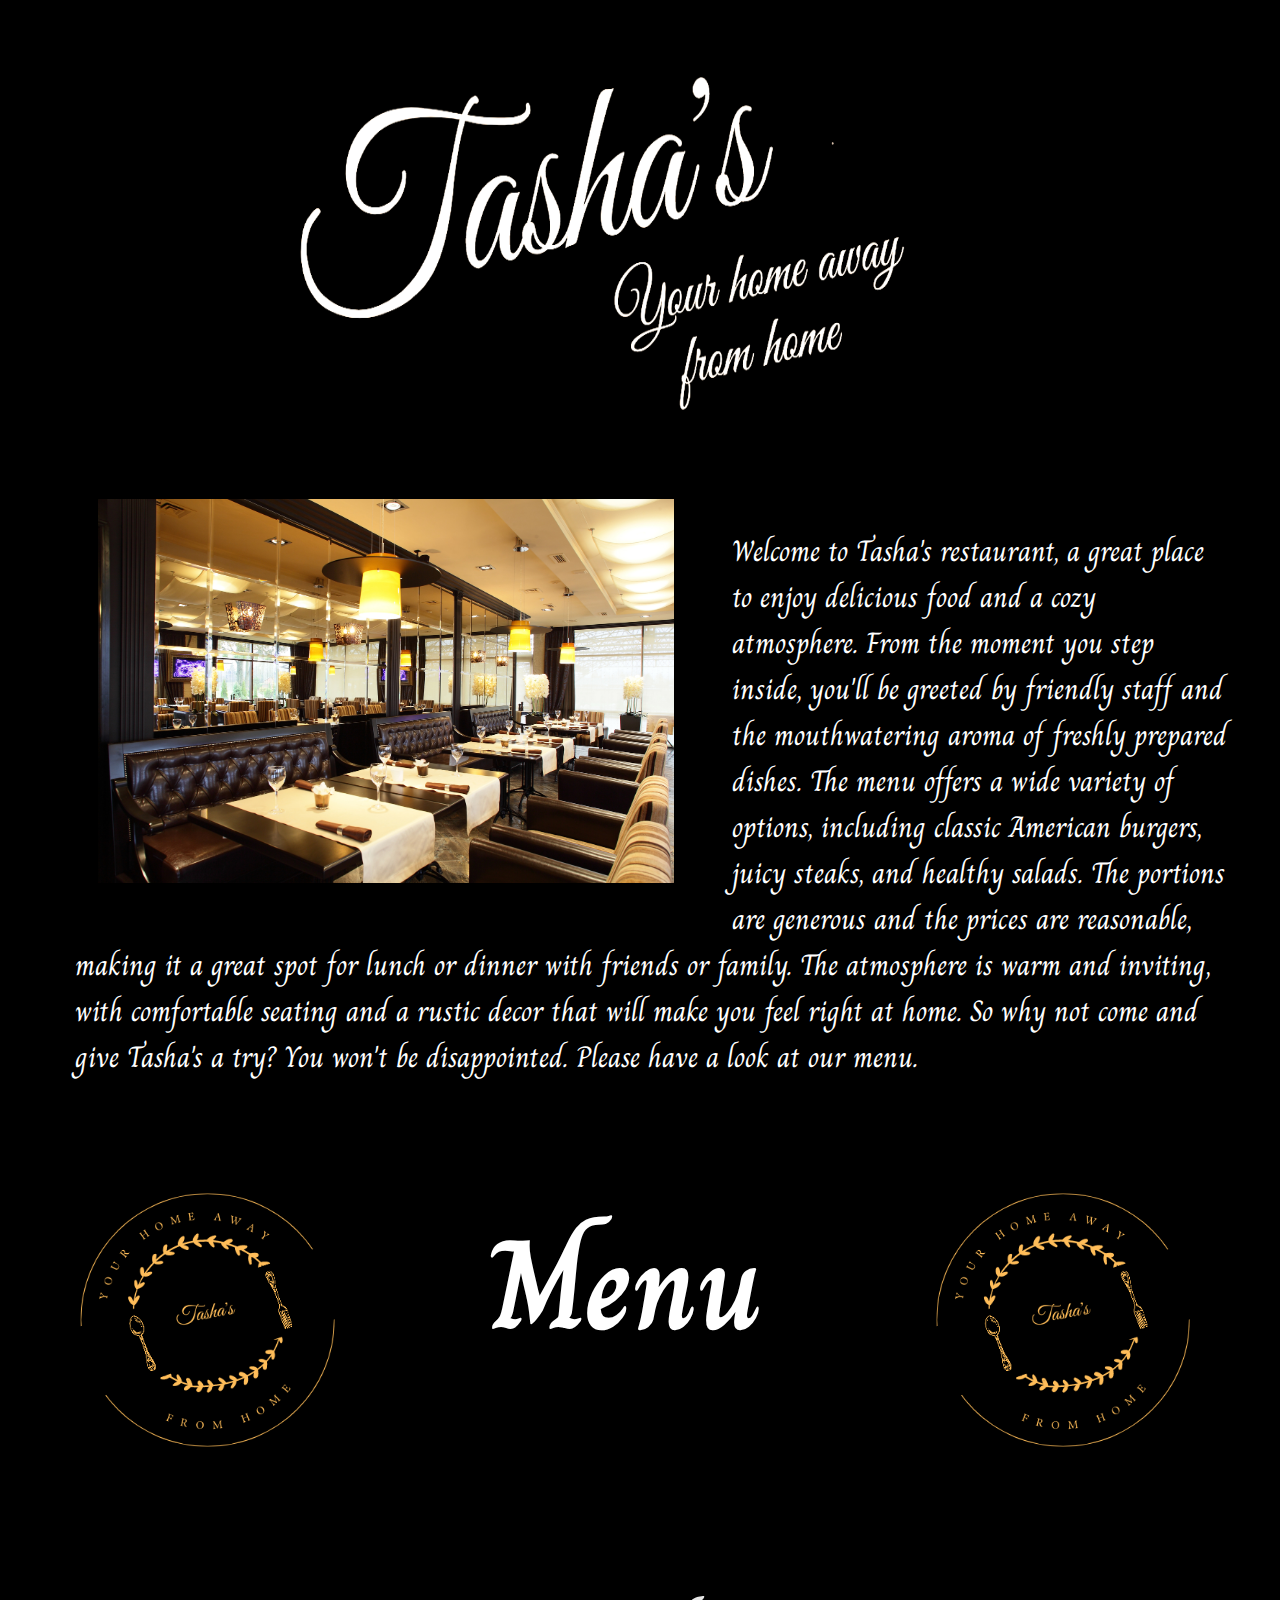
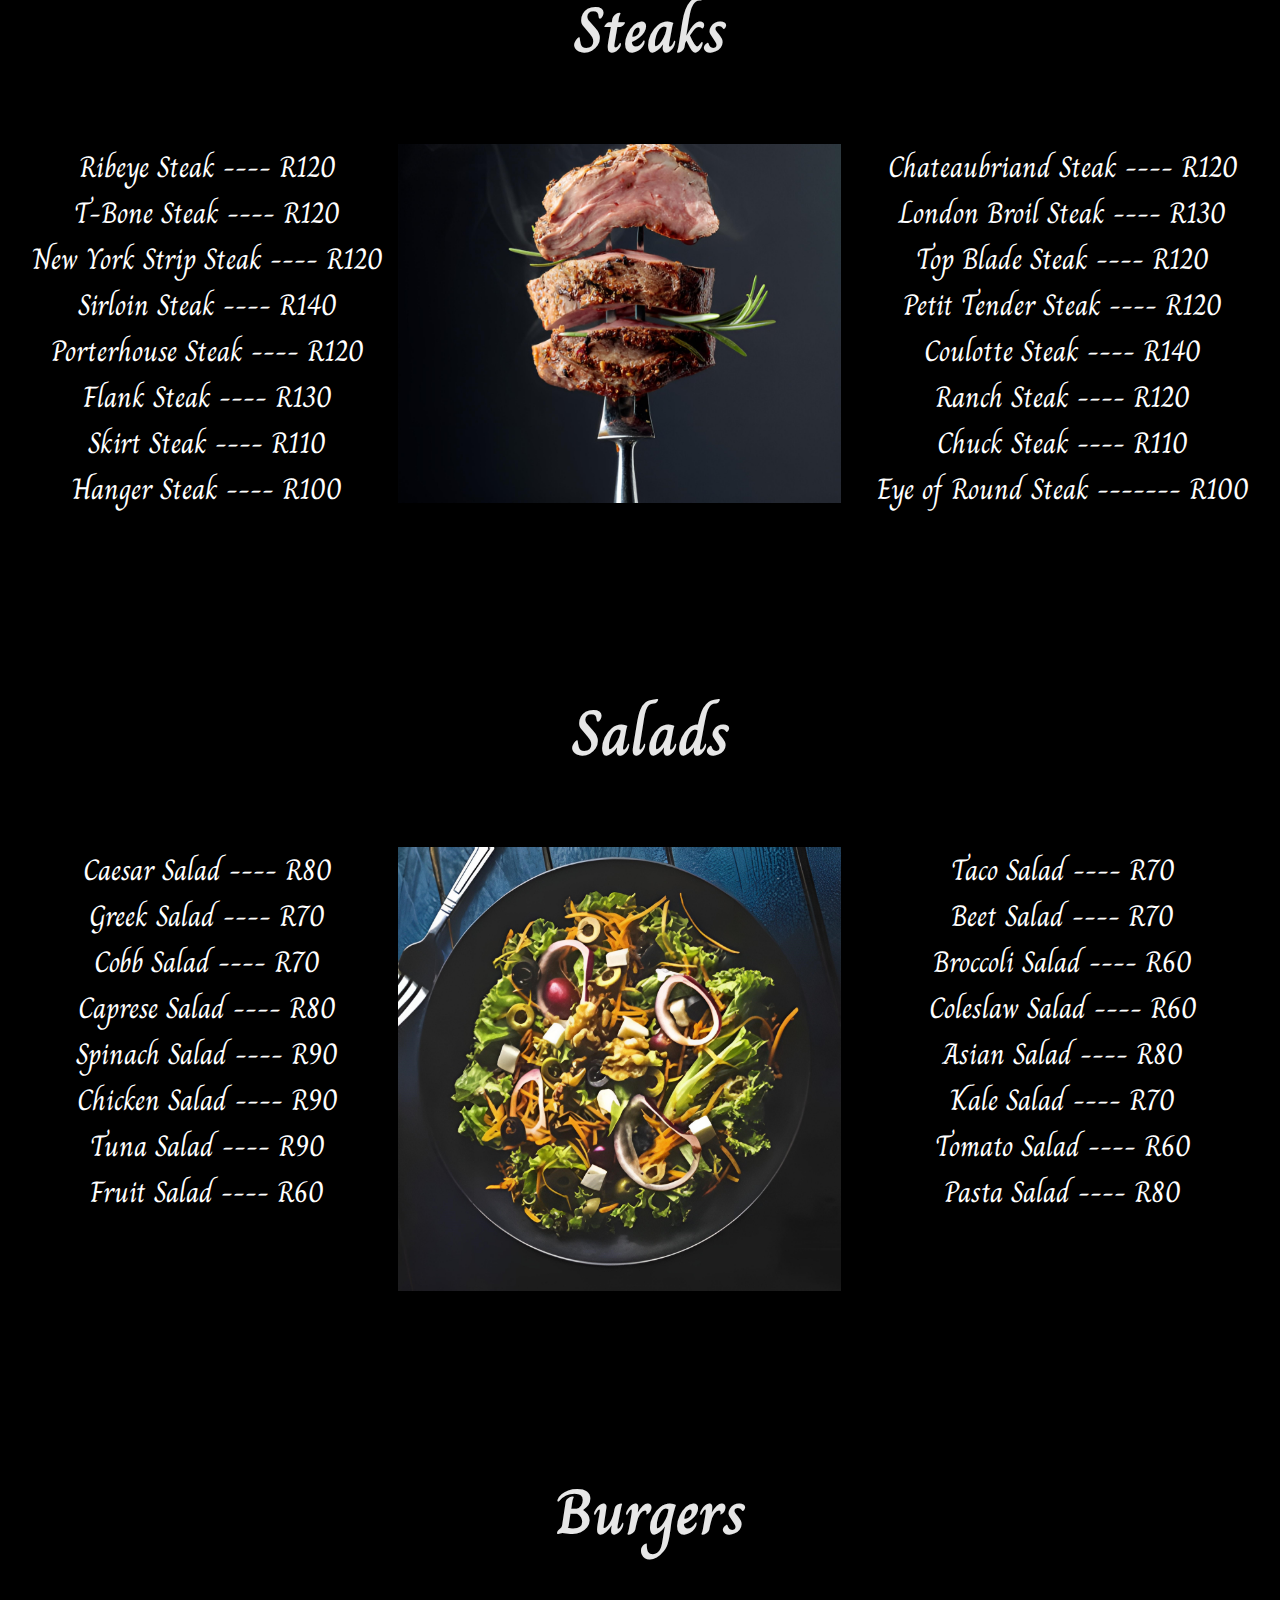
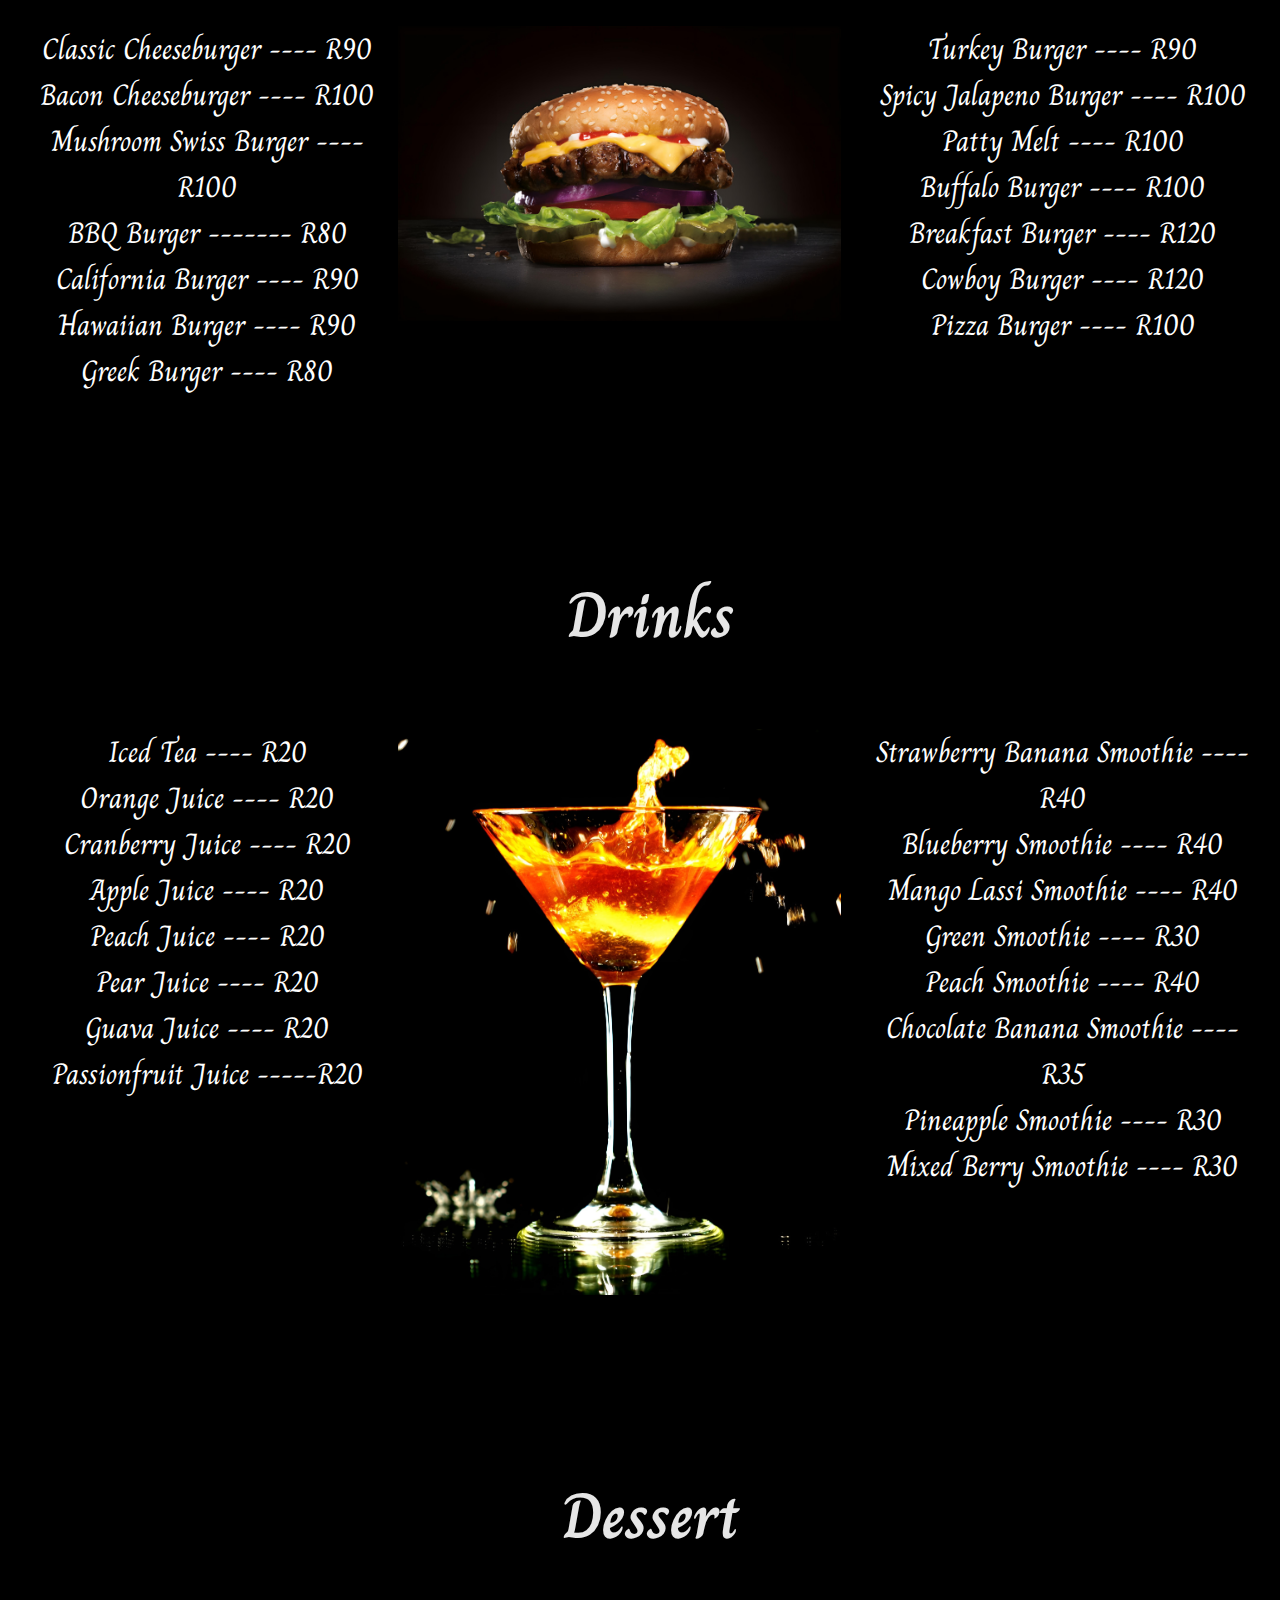
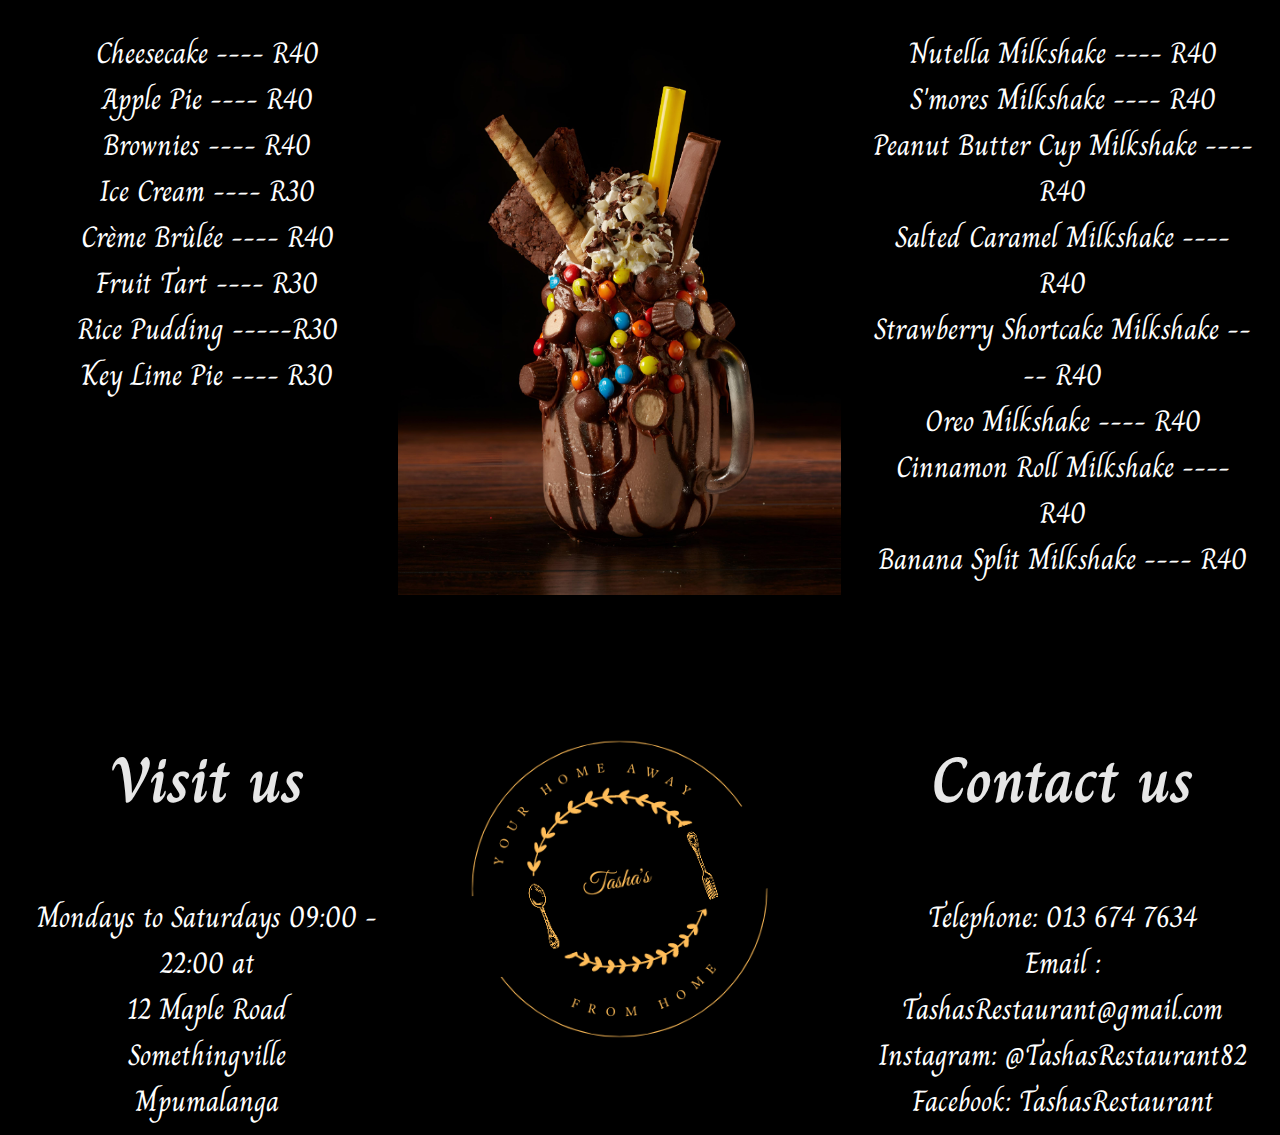
<file: index.html>
<!DOCTYPE html>
<html lang="en">
<head>

    <meta charset="UTF-8">
    <meta http-equiv="X-UA-Compatible" content="IE=edge">
    <meta name="viewport" content="width=device-width, initial-scale=1.0">
    <title>Tasha's Restauarant</title>
    <link rel="stylesheet" type="text/css" href="tr.css">
    <link rel="preconnect" href="https://fonts.googleapis.com">
    <link rel="preconnect" href="https://fonts.gstatic.com" crossorigin>
    <link href="https://fonts.googleapis.com/css2?family=Charm&display=swap" rel="stylesheet">
    

<body>
    
        

    <img src="./images/name3.png"   id="name">
         
    
    <div class="outer-intro">
        <br>
    <div class="intro" > 
        <img src="./images/venue.jpg"    class="venue">
        
        <div class="intropar"  >
        <p>Welcome to Tasha's restaurant,  a great place to enjoy delicious food and a cozy atmosphere. From the moment you step inside, you'll be greeted by friendly staff and the mouthwatering aroma of freshly prepared dishes. The menu offers a wide variety of options, including classic American burgers, juicy steaks, and healthy salads. The portions are generous and the prices are reasonable, making it a great spot for lunch or dinner with friends or family.
         The atmosphere is warm and inviting, with comfortable seating and a rustic decor that will make you feel right at home. So why not come and give Tasha's a try? You won't be disappointed. Please have a look at our menu.
        </p>
        </div>
         
        </div>
        </div>


    <div  class="outer-menu" >
      
         <div class="menu" >
        <img src="./images/logo.png"     class="logo1">
        
        <div   class="menuheading" ><h1>Menu</h1></div>

        <img src="./images/logo.png"  class="logo2">
    
         </div>
    </div>


    <h3>Steaks</h3>
    <div class="outer-steaks">
    <div class="steaks"    >

        <div    class="steak1" >

Ribeye Steak ---- R120<br>
T-Bone Steak ---- R120<br>
New York Strip Steak ---- R120<br>
Sirloin Steak ---- R140<br>
Porterhouse Steak ---- R120<br>
Flank Steak ---- R130<br>
Skirt Steak ---- R110<br>
Hanger Steak ---- R100<br>

          </div>

    <img src="./images/steak.jpg"  class="image"    >

            <div class="steak2"  >
           
            Chateaubriand Steak ---- R120<br>
London Broil Steak ---- R130<br>
Top Blade Steak ---- R120<br>
Petit Tender Steak ---- R120<br>
Coulotte Steak ---- R140<br>
Ranch Steak ---- R120<br>
Chuck Steak ---- R110<br>

Eye of Round Steak ------- R100</div>




    </div>
    </div>

    <br><br><br><br><br><br>

    <h3>Salads</h3>

    <div class="outer-salads">

    <div class="salads"    style="clear: left;  ">

        
        
        <div    class="salad1">
            
            Caesar Salad ---- R80<br>
Greek Salad ---- R70<br>
Cobb Salad ---- R70<br>
Caprese Salad ---- R80<br>
Spinach Salad ---- R90<br>
Chicken Salad ---- R90<br>
Tuna Salad ---- R90<br>
Fruit Salad ---- R60</div>

            <img src="./images/salad.jpg"  class="image"    >
   
            <div  class="salad2"  >
            
        
            Taco Salad ---- R70<br>
Beet Salad ---- R70<br>
Broccoli Salad ---- R60<br>
Coleslaw Salad ---- R60<br>
Asian Salad ---- R80<br>
Kale Salad ---- R70<br>
Tomato Salad ---- R60<br>
Pasta Salad ---- R80 </div>
    </div>

    </div>


<br><br><br><br><br><br>
        <h3>Burgers</h3>

   <div class="outer-burgers">

    <div class="burgers"   >

        
        
        <div    class="burger1"  >
            
            Classic Cheeseburger ---- R90<br>
            Bacon Cheeseburger ---- R100<br>
            Mushroom Swiss Burger  ---- R100<br>
            BBQ Burger ------- R80<br>
            California Burger ---- R90<br>
            Hawaiian Burger ---- R90<br>
            Greek Burger ---- R80</div>
          
            <img src="./images/burger2.jpg"   class="image" >
   
            <div  class="burger2" >
            
            Turkey Burger ---- R90<br>
            Spicy Jalapeno Burger ---- R100<br>
            Patty Melt ---- R100<br>
            Buffalo Burger ---- R100<br>
            Breakfast Burger ---- R120<br>
            Cowboy Burger ---- R120<br>
            Pizza Burger ---- R100</div>
    </div>

    </div>

    <br><br><br><br><br><br>
    <h3>Drinks</h3>
    <div class="outer-drinks">
    <div class="drinks"  style="clear: left;" >

        <div    class="drink1"  >
            
            Iced Tea ---- R20<br>
            Orange Juice ---- R20<br>
            Cranberry Juice ---- R20<br>
            Apple Juice ---- R20<br>
            Peach Juice ---- R20<br>
            Pear Juice ---- R20<br>
            Guava Juice ---- R20<br>
            Passionfruit Juice -----R20<br>
            </div>

            <img src="./images/drink.jpg"   class="image"  >

            <div class="drink2" >
             
            
            Strawberry Banana Smoothie ---- R40<br>
            Blueberry Smoothie ---- R40<br>
            Mango Lassi Smoothie ---- R40<br>
            Green Smoothie ---- R30<br>
            Peach Smoothie ---- R40<br>
            Chocolate Banana Smoothie ---- R35<br>
            Pineapple Smoothie ---- R30<br>
            Mixed Berry Smoothie ---- R30</div>


    </div>


    </div>

<br><br><br><br><br><br>

     <h3>Dessert</h3>
    <div class="outer-dessert">
    <div class="dessert"  >

        <div    class="dessert1" >
           
            Cheesecake  ---- R40<br>
            Apple Pie  ---- R40<br>
            Brownies ---- R40<br>
            Ice Cream ---- R30<br>
           Crème Brûlée ---- R40<br>
           Fruit Tart ---- R30<br>
           Rice Pudding -----R30<br>
           Key Lime Pie ---- R30<br>
          </div>

            <img src="./images/dessert.jpg"   class="image"   >

            <div  class="dessert2" >
                
        
                Nutella Milkshake ---- R40<br>
                S'mores Milkshake ---- R40<br>
               Peanut Butter Cup Milkshake ---- R40<br>
               Salted Caramel Milkshake ---- R40<br>
               Strawberry Shortcake Milkshake ---- R40<br>
               Oreo Milkshake ---- R40<br>
               Cinnamon Roll Milkshake ---- R40<br>
               Banana Split Milkshake ---- R40<br>
               
                
            </div>

    </div>
    </div>

<br><br><br><br>


<div class="outer-contact">
    <div class="contact" style="clear: left;  " >

        <div  class="contact1"  >
            <h3>Visit us</h3>
            Mondays to Saturdays  09:00 - 22:00 at <br>
            12 Maple Road<br>
            Somethingville <br>
            Mpumalanga<br>
            
           </div>

         <img src="./images/logo.png" class="image">

            <div  class="contact2" >
                
                
                <h3>Contact us</h3>
                
             Telephone: 013 674 7634<br>
            Email : TashasRestaurant@gmail.com<br>
            Instagram: @TashasRestaurant82<br>
            Facebook: TashasRestaurant<br>
             </div>

         </div>
    </div>

</body>
</html>
</file>
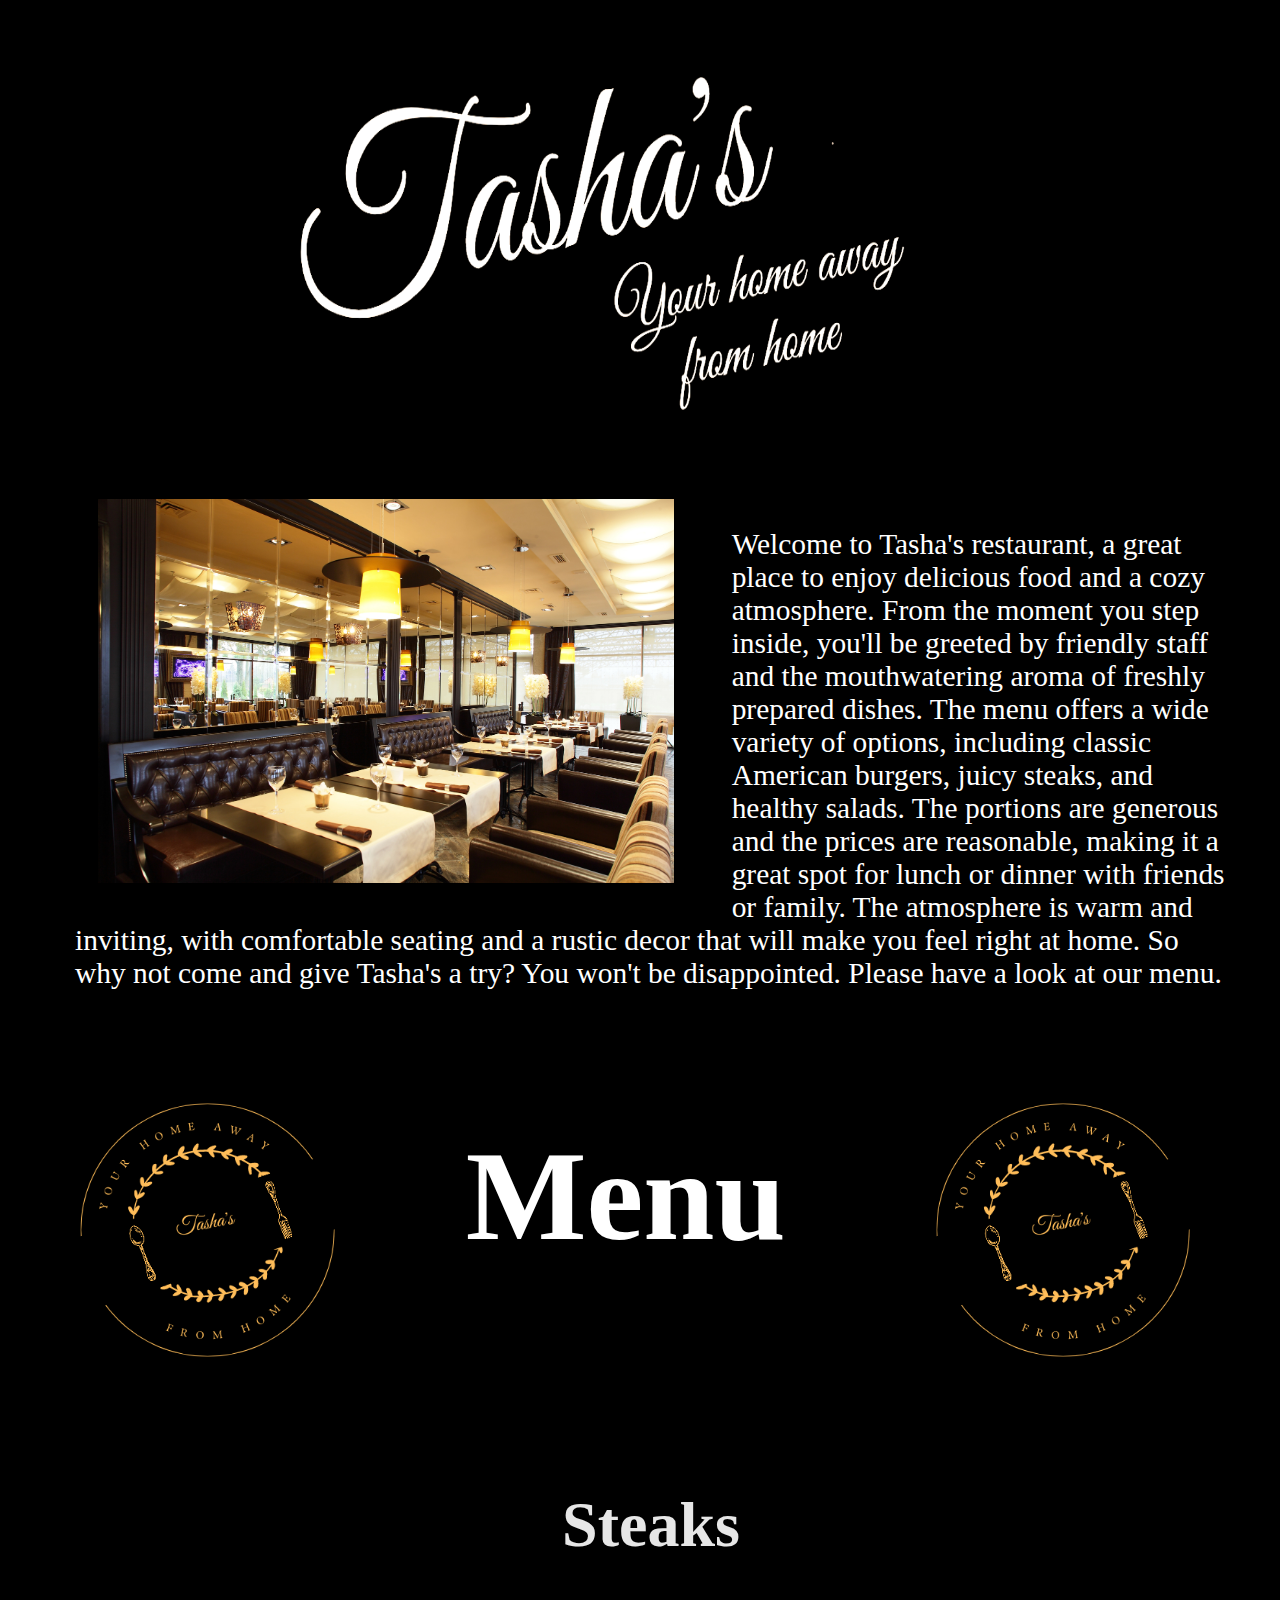
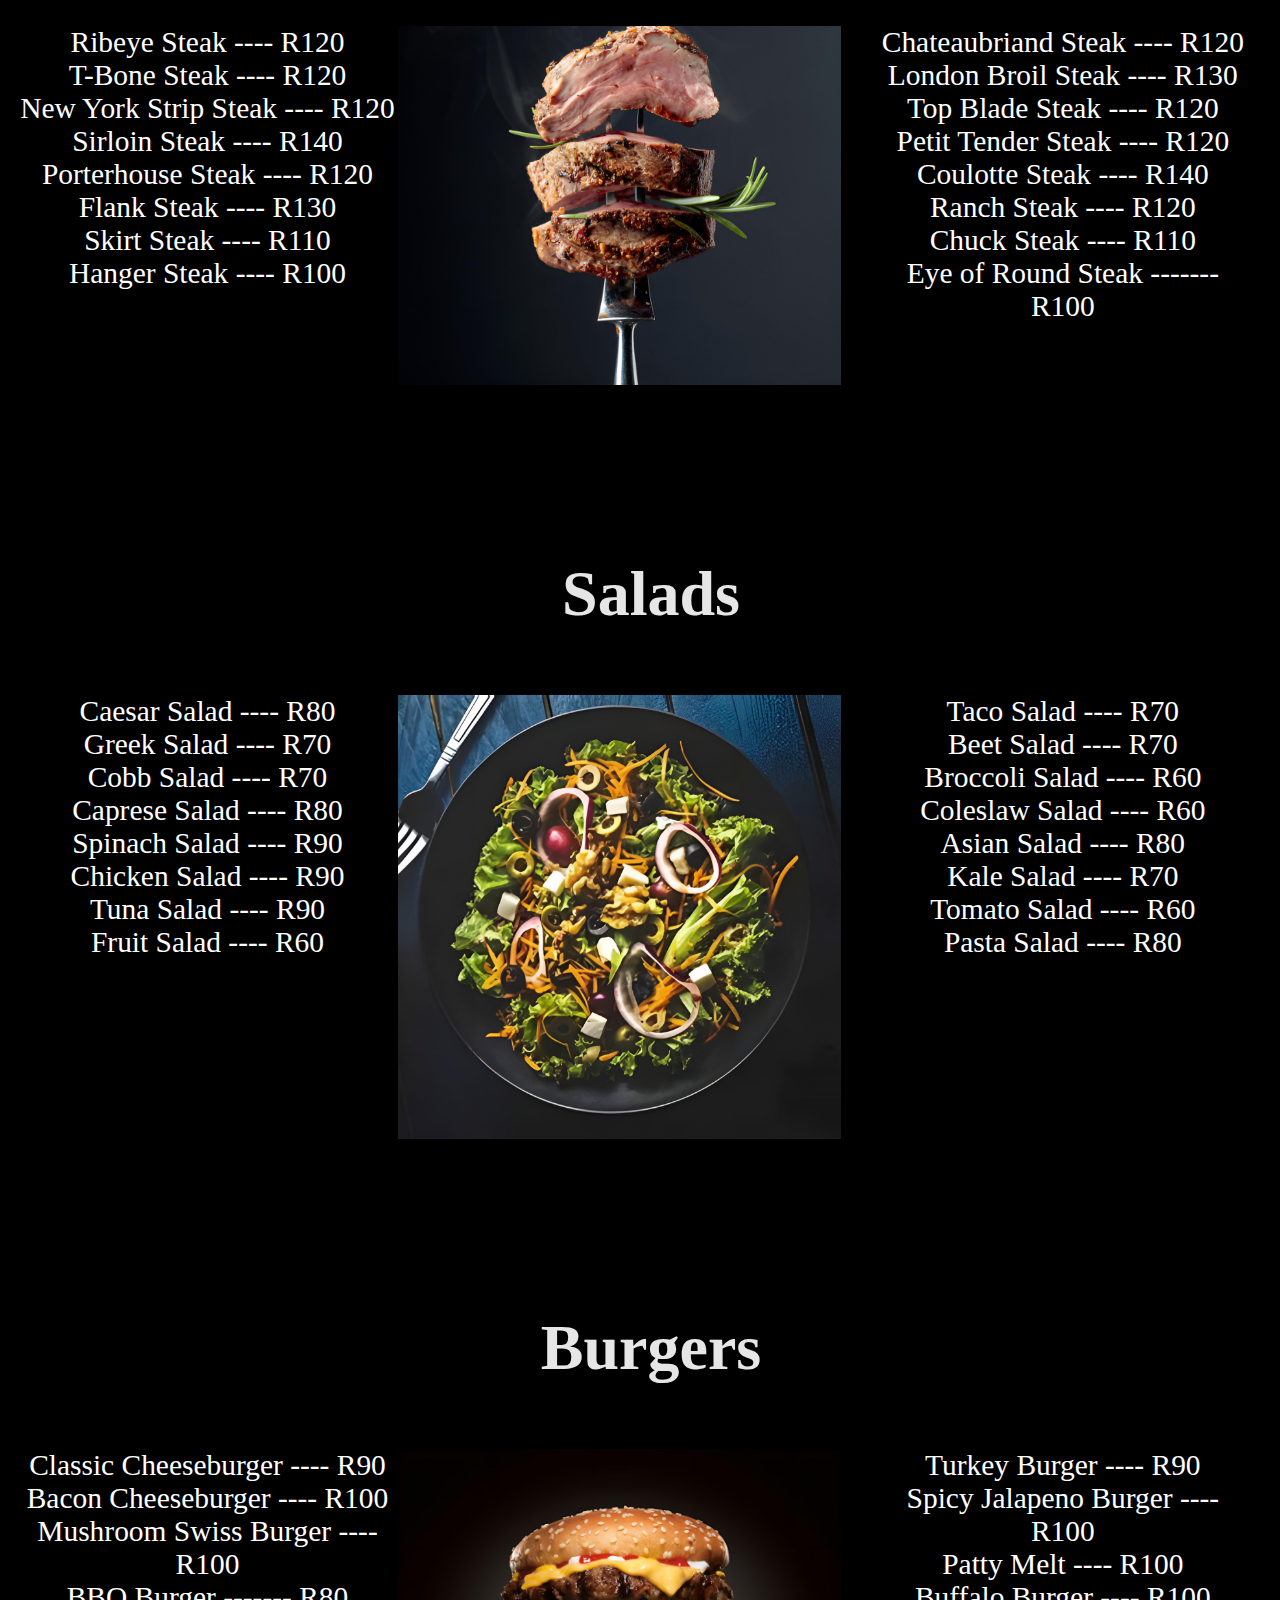
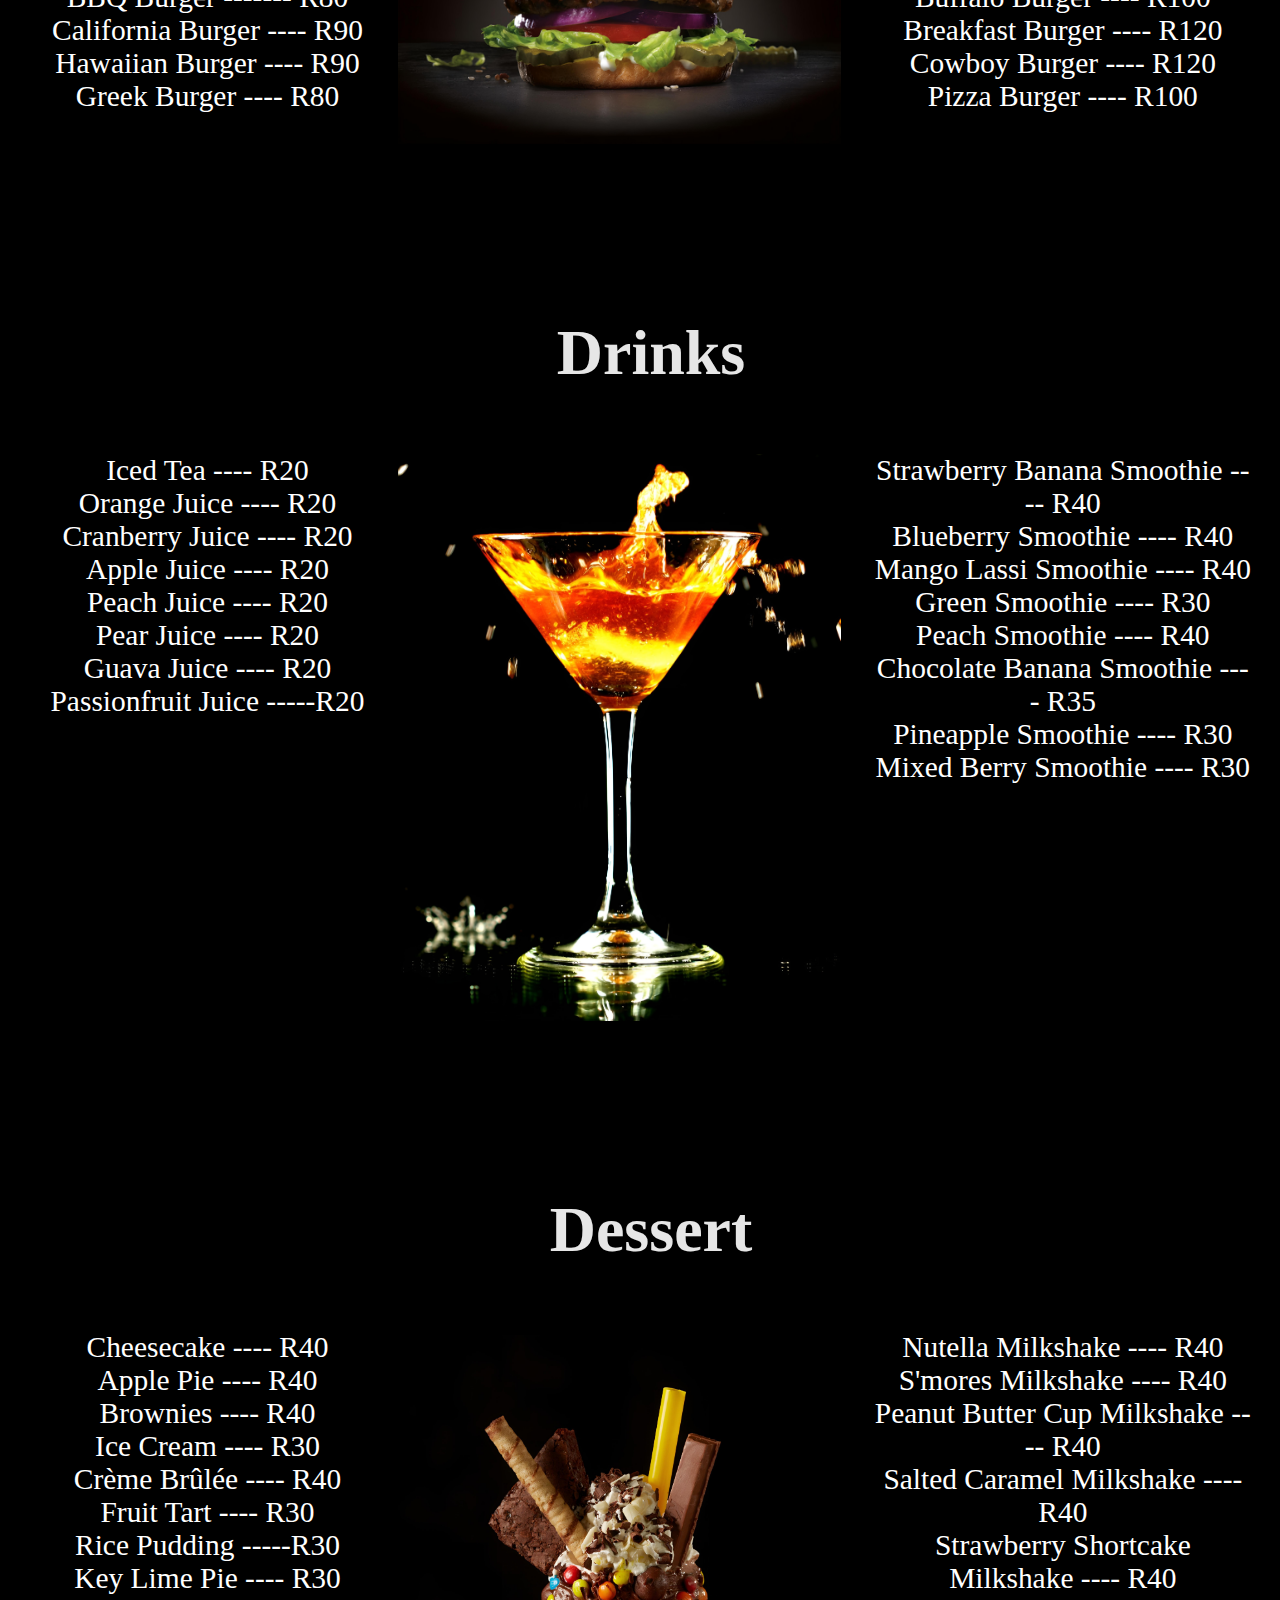
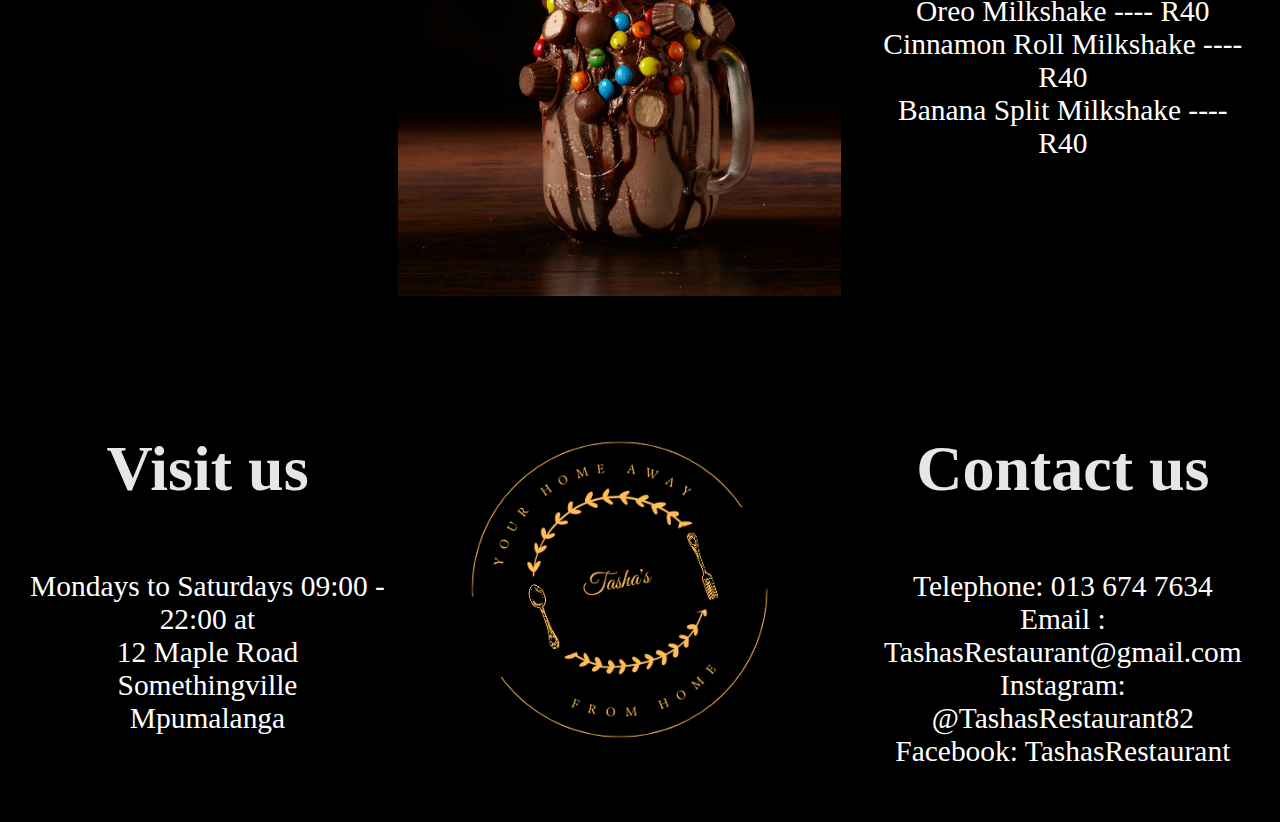
<file: tr.html>
<!DOCTYPE html>
<html lang="en">
<head>

    <meta charset="UTF-8">
    <meta http-equiv="X-UA-Compatible" content="IE=edge">
    <meta name="viewport" content="width=device-width, initial-scale=1.0">
    <title>Document</title>
    <link rel="stylesheet" type="text/css" href="tr.css">
    

<body>
    
        

    <img src="./images/name3.png"   id="name">
         
    
    <div class="outer-intro">
        <br>
    <div class="intro" > 
        <img src="./images/venue.jpg"    class="venue">
        
        <div class="intropar"  >
        <p>Welcome to Tasha's restaurant,  a great place to enjoy delicious food and a cozy atmosphere. From the moment you step inside, you'll be greeted by friendly staff and the mouthwatering aroma of freshly prepared dishes. The menu offers a wide variety of options, including classic American burgers, juicy steaks, and healthy salads. The portions are generous and the prices are reasonable, making it a great spot for lunch or dinner with friends or family.
         The atmosphere is warm and inviting, with comfortable seating and a rustic decor that will make you feel right at home. So why not come and give Tasha's a try? You won't be disappointed. Please have a look at our menu.
        </p>
        </div>
         
        </div>
        </div>


    <div  class="outer-menu" >
      
         <div class="menu" >
        <img src="./images/logo.png"     class="logo1">
        
        <div   class="menuheading" ><h1>Menu</h1></div>

        <img src="./images/logo.png"  class="logo2">
    
         </div>
    </div>


    <h3>Steaks</h3>
    <div class="outer-steaks">
    <div class="steaks"    >

        <div    class="steak1" >

Ribeye Steak ---- R120<br>
T-Bone Steak ---- R120<br>
New York Strip Steak ---- R120<br>
Sirloin Steak ---- R140<br>
Porterhouse Steak ---- R120<br>
Flank Steak ---- R130<br>
Skirt Steak ---- R110<br>
Hanger Steak ---- R100<br>

          </div>

    <img src="./images/steak.jpg"  class="image"    >

            <div class="steak2"  >
           
            Chateaubriand Steak ---- R120<br>
London Broil Steak ---- R130<br>
Top Blade Steak ---- R120<br>
Petit Tender Steak ---- R120<br>
Coulotte Steak ---- R140<br>
Ranch Steak ---- R120<br>
Chuck Steak ---- R110<br>

Eye of Round Steak ------- R100</div>




    </div>
    </div>

    <br><br><br><br><br><br>

    <h3>Salads</h3>

    <div class="outer-salads">

    <div class="salads"    style="clear: left;  ">

        
        
        <div    class="salad1">
            
            Caesar Salad ---- R80<br>
Greek Salad ---- R70<br>
Cobb Salad ---- R70<br>
Caprese Salad ---- R80<br>
Spinach Salad ---- R90<br>
Chicken Salad ---- R90<br>
Tuna Salad ---- R90<br>
Fruit Salad ---- R60</div>

            <img src="./images/salad.jpg"  class="image"    >
   
            <div  class="salad2"  >
            
        
            Taco Salad ---- R70<br>
Beet Salad ---- R70<br>
Broccoli Salad ---- R60<br>
Coleslaw Salad ---- R60<br>
Asian Salad ---- R80<br>
Kale Salad ---- R70<br>
Tomato Salad ---- R60<br>
Pasta Salad ---- R80 </div>
    </div>

    </div>


<br><br><br><br><br><br>
        <h3>Burgers</h3>

   <div class="outer-burgers">

    <div class="burgers"   >

        
        
        <div    class="burger1"  >
            
            Classic Cheeseburger ---- R90<br>
            Bacon Cheeseburger ---- R100<br>
            Mushroom Swiss Burger  ---- R100<br>
            BBQ Burger ------- R80<br>
            California Burger ---- R90<br>
            Hawaiian Burger ---- R90<br>
            Greek Burger ---- R80</div>
          
            <img src="./images/burger2.jpg"   class="image" >
   
            <div  class="burger2" >
            
            Turkey Burger ---- R90<br>
            Spicy Jalapeno Burger ---- R100<br>
            Patty Melt ---- R100<br>
            Buffalo Burger ---- R100<br>
            Breakfast Burger ---- R120<br>
            Cowboy Burger ---- R120<br>
            Pizza Burger ---- R100</div>
    </div>

    </div>

    <br><br><br><br><br><br>
    <h3>Drinks</h3>
    <div class="outer-drinks">
    <div class="drinks"  style="clear: left;" >

        <div    class="drink1"  >
            
            Iced Tea ---- R20<br>
            Orange Juice ---- R20<br>
            Cranberry Juice ---- R20<br>
            Apple Juice ---- R20<br>
            Peach Juice ---- R20<br>
            Pear Juice ---- R20<br>
            Guava Juice ---- R20<br>
            Passionfruit Juice -----R20<br>
            </div>

            <img src="./images/drink.jpg"   class="image"  >

            <div class="drink2" >
             
            
            Strawberry Banana Smoothie ---- R40<br>
            Blueberry Smoothie ---- R40<br>
            Mango Lassi Smoothie ---- R40<br>
            Green Smoothie ---- R30<br>
            Peach Smoothie ---- R40<br>
            Chocolate Banana Smoothie ---- R35<br>
            Pineapple Smoothie ---- R30<br>
            Mixed Berry Smoothie ---- R30</div>


    </div>


    </div>

<br><br><br><br><br><br>

     <h3>Dessert</h3>
    <div class="outer-dessert">
    <div class="dessert"  >

        <div    class="dessert1" >
           
            Cheesecake  ---- R40<br>
            Apple Pie  ---- R40<br>
            Brownies ---- R40<br>
            Ice Cream ---- R30<br>
           Crème Brûlée ---- R40<br>
           Fruit Tart ---- R30<br>
           Rice Pudding -----R30<br>
           Key Lime Pie ---- R30<br>
          </div>

            <img src="./images/dessert.jpg"   class="image"   >

            <div  class="dessert2" >
                
        
                Nutella Milkshake ---- R40<br>
                S'mores Milkshake ---- R40<br>
               Peanut Butter Cup Milkshake ---- R40<br>
               Salted Caramel Milkshake ---- R40<br>
               Strawberry Shortcake Milkshake ---- R40<br>
               Oreo Milkshake ---- R40<br>
               Cinnamon Roll Milkshake ---- R40<br>
               Banana Split Milkshake ---- R40<br>
               
                
            </div>

    </div>
    </div>

<br><br><br><br>


<div class="outer-contact">
    <div class="contact" style="clear: left;  " >

        <div  class="contact1"  >
            <h3>Visit us</h3>
            Mondays to Saturdays  09:00 - 22:00 at <br>
            12 Maple Road<br>
            Somethingville <br>
            Mpumalanga<br>
            
           </div>

         <img src="./images/logo.png" class="image">

            <div  class="contact2" >
                
                
                <h3>Contact us</h3>
                
             Telephone: 013 674 7634<br>
            Email : TashasRestaurant@gmail.com<br>
            Instagram: @TashasRestaurant82<br>
            Facebook: TashasRestaurant<br>
             </div>

         </div>
    </div>

</body>
</html>
</file>
<file: tr.css>
body{
    background-color: black;
    border: solid;
    width: 100vw;
    
}

#name{
    display: block;
    margin:auto;
    height:450px;
    width:750px;  
}


.intro{
   
    content: "";
    clear: both;
    display:inline-block;
    margin:0px auto;
    color: white;
    width: 90%;
   height: fit-content;
    font-family: "Charm";
    background-color: black;
    padding: 20px;
    
    
    
}



.outer-intro, .outer-menu,
.outer-steaks, .outer-salads,
.outer-burgers,.outer-drinks,
.outer-dessert,.outer-contact{
    
    margin-left: auto;
    margin-right: auto;
    display: block;
    width: 100%;
    text-align: center;
    
    
}

p{
    font-size: 2.3vw;
    text-align: left;
    
}

.intopar{
    margin-top: 0%;
     margin-left: 10%;
     margin-right: 0%;
    width:40%;
    height:100%;
     display:inline;
         
 }

 .venue{
    margin-left: 2%;
    margin-right: 5%;
    margin-bottom: 1.2%;
    height: 100%;
    width:50%;
    float: left;


 }


.menuheading{
    
     margin-left: 0%;
     margin-right: 0%;
     font-size: 5vw;
    height: max-content;
    width:30%;
     background-color: black;
    line-height: 10vh;
     text-align: center;
     padding-top: 2%;
     float: left;
     
 }

 .logo1{
    margin-left: 0%;
    margin-right: 3%;
    width:30%;
    height:100%; 
    float: left;
 }
.logo2{
    margin-left: 2%;
    display: inline-block;
    width:30%;
    height:100%;
}

h3{
    font-family: "Charm";
    color: rgba(255, 255, 255, 0.903);
    font-size: 5vw;
    text-emphasis: 2px;
    text-align: center;
}

.menu,
.steaks,.salads,
.burgers,.drinks,
.dessert,.contact{
   
    content: "";
    clear: both;
    display:inline-block;
    margin:0px auto;
    color: white;
    width: 99%;
   height: fit-content;
    text-align: center;
    font-family: "Charm";
    background-color: black;
    
    
}

.image{
    float: left;
    width:35%;
    height: 100%;
}



.steak1,.salad1,
.burger1,.drink1,
.dessert1,.contact1{
    text-align: center;
    margin-left: 0%;
    margin-right: 0%;
    font-size: 2.3vw;
   width:30%;
   height:100%;
   float:left;
}

    

.steak2,.salad2,
.burger2,.drink2,
.dessert2,.contact2{
   text-align: center;
    margin-left: 0%;
    margin-right: 0;
    font-size: 2.3vw;
    width:30%;
    height:100%;
    display: inline-block;
    
}

/* Use a media query to add a breakpoint at 800px: */
  @media  (max-width: 1100px) {
    /* … */

   
#name{
    display: inline-block;
    margin:auto;
    height: 100%;
    width: 80%;  
}
  



 p{
    color: white;
    text-align: center;
    font-family: "Charm";
    font-size: 4.8vw;
    margin-left: 5%;
    display: block;
    clear: both;
 }

.intro{
     width: 100%;
}
 
 .image{
    display: block;
    margin-left: 20%;
    height: 100%;
    width: 60%; 
    clear: both;
    margin-bottom: 7%;
    
    
 }

 .venue{
    display: block;
    margin-left: 10%;
    height: 100%;
    width: 80%; 
    clear: both;
    margin-bottom: 7%;
    
    
 }

 .intro{
        width: 90%;
        clear: both;
    
 }

.menuheading{

    clear: both;
    display: block;
    width: 100%;
}

.menuheading h1{
    
    
     font-size: 15vw;
    font-family: "Charm";
     background-color: black ;
    
     text-align: center;
     color:white;
     display: block;
     height: 70%;
    width: 100%; 
    clear: both;

     
 }

 .logo1{
   clear: both;
    margin-left: 17%;
    margin-right: 0%;
    display: block;
    height: 100%;
    width: 60%; 
    clear: both;
    
    
 }
.logo2{
   
    margin-left: auto;
    margin-right: auto;
    display: block;
    height: 100%;
    width: 60%; 
    clear: both;
}


h3{
    font-family: "Charm";
    color: rgba(255, 255, 255, 0.903);
    font-size: 10vw;
    text-emphasis: 2px;
    text-align: center;
    clear: both;
}



.steak2, 
 .salad2,
 .burger2,
.drink2,
.dessert2,
.contact2{
   
    text-align: center;
    margin-left: auto;
    margin-right: auto;
    color: white;
    font-family: "Charm";
    font-size: 4.8vw;
    display: block;
    width: 80%; 
    height:100%;
    clear: both;


}


.steak1, 
.salad1, 
.burger1, 
.drink1,
.dessert1,
.contact1{


    text-align: center;
    margin-left: 10%;
    margin-right: 0%;
    color: white;
    font-family: "Charm";
    font-size: 4.8vw;
    display: block;
    width: 80%; 
    height:100%;
    clear: both;
    margin-bottom: 7%;

}

.logo{
text-align: center;
margin-left: auto;
margin-right: auto;
display: block;
width: 60%; 
height:100%;
clear: both;
}

  }
</file>
